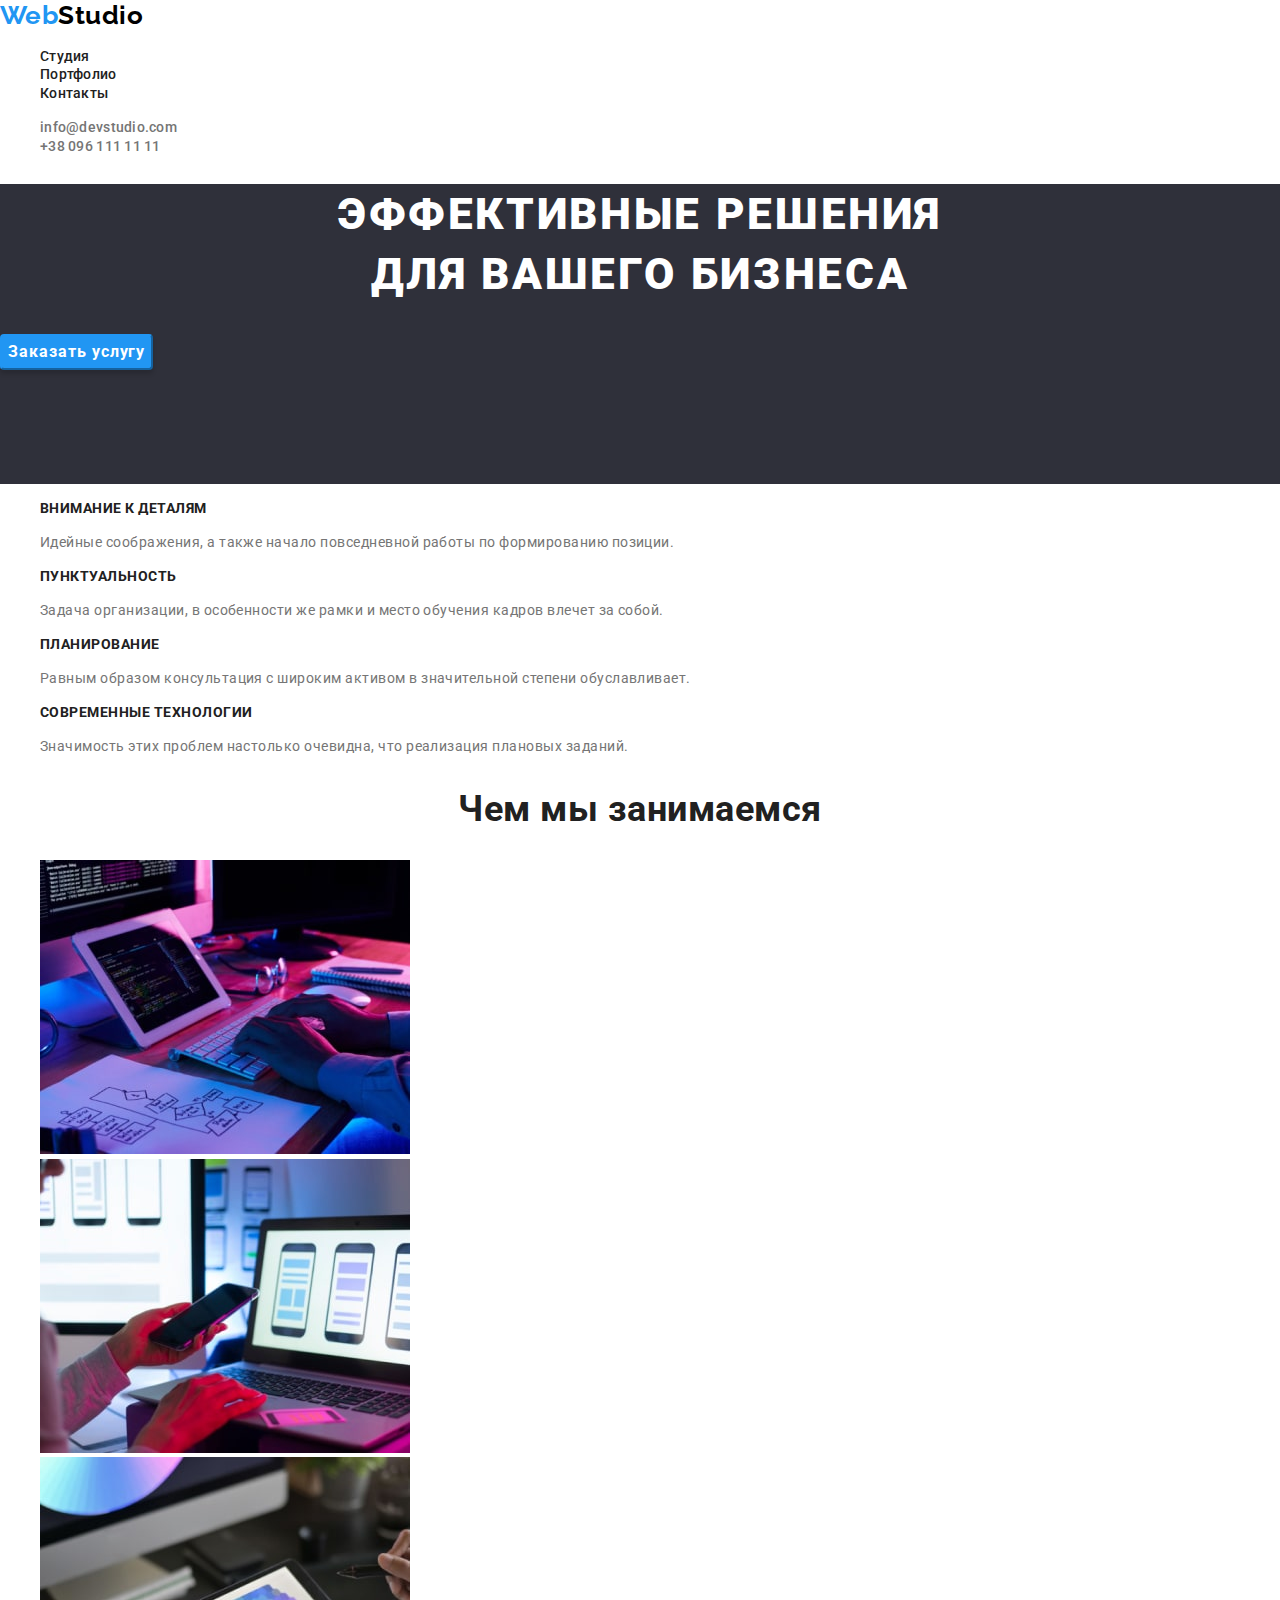
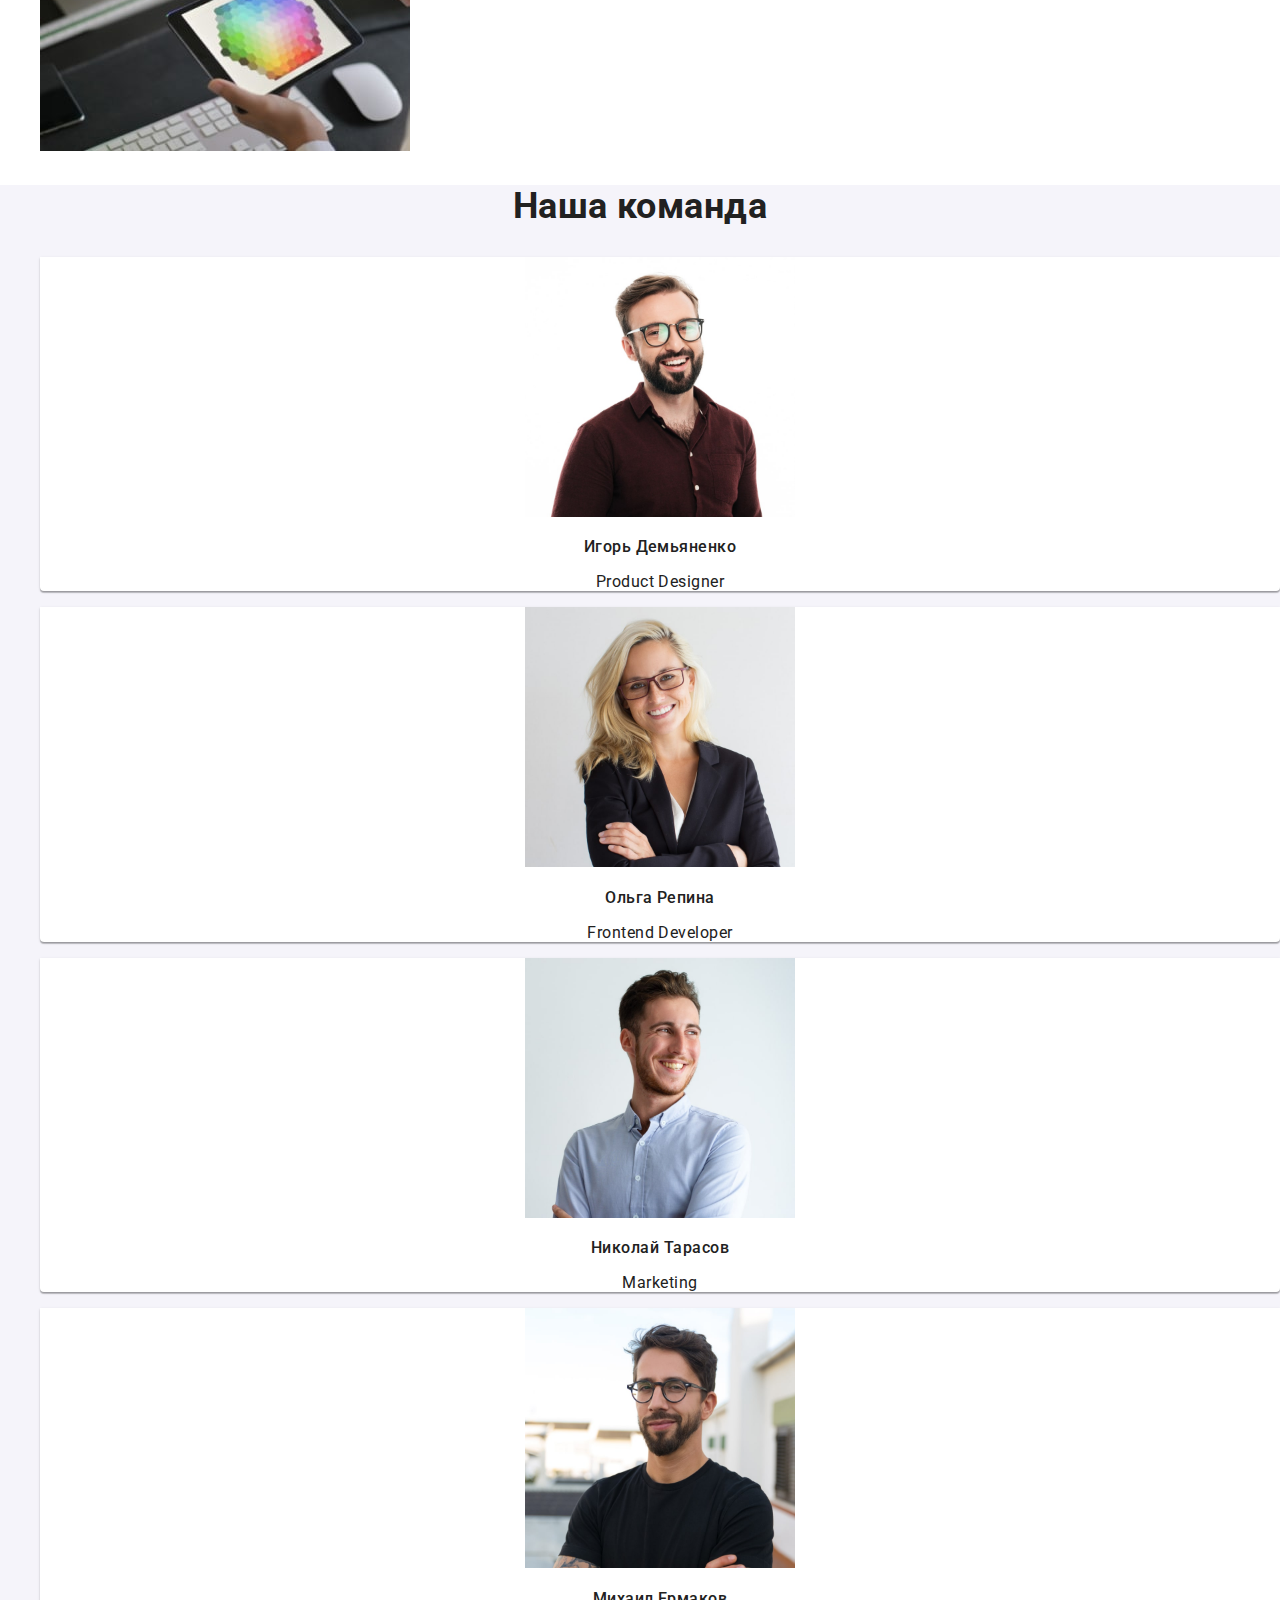
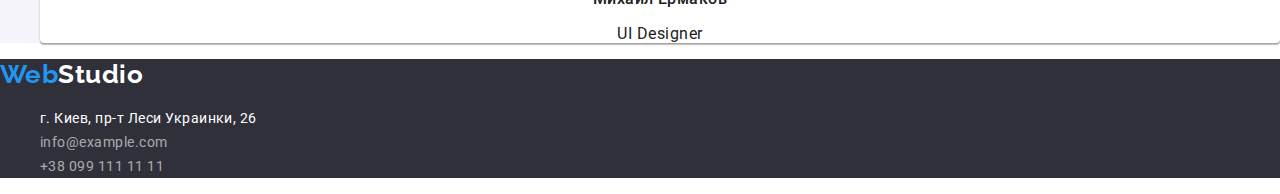
<file: index.html>
<!DOCTYPE html>
<html lang="ru">
  <head>
    <meta charset="UTF-8" />
    <meta http-equiv="X-UA-Compatible" content="IE=edge" />
    <meta name="viewport" content="width=device-width, initial-scale=1.0" />
    <title>WebStudio</title>
    <link rel="preconnect" href="https://fonts.googleapis.com" />
    <link rel="preconnect" href="https://fonts.gstatic.com" crossorigin />
    <link
      href="https://fonts.googleapis.com/css2?family=Raleway:wght@700&family=Roboto:wght@400;500;700;900&display=swap"
      rel="stylesheet"
    />
    <link rel="stylesheet" href="https://cdnjs.cloudflare.com/ajax/libs/modern-normalize/1.1.0/modern-normalize.min.css" />
    <link rel="stylesheet" href="./css/styles.css" />
  </head>
  <body>
    <header class="header">
      <nav class="header-navigation">
        <a class="header-logo link" href="./">Web<span class="header-logo-color">Studio</span></a>
        <ul class="header-list list">
          <li class="header-item"><a class="header-link link" href="./index.html">Студия</a></li>
          <li class="header-item"><a class="header-link link" href="./portfolio.html">Портфолио</a></li>
          <li class="header-item"><a class="header-link link" href="">Контакты</a></li>
        </ul>
      </nav>
      <div class="header-contacts">
        <ul class="header-contacts-list list">
          <li class="header-contacts-item"><a class="header-link link" href="mailto:info@devstudio.com">info@devstudio.com</a></li>
          <li class="header-contacts-item"><a class="header-link link" href="tel:+380961111111">+38 096 111 11 11</a></li>
        </ul>
      </div>
    </header>
    <main>
      <!--Hero-->
      <section class="hero">
        <h1 class="hero-title">
          Эффективные решения<br />
          для вашего бизнеса
        </h1>
        <button class="hero-button btn" type="button">Заказать услугу</button>
      </section>
      <!--Properties-->
      <section class="properties">
        <ul class="properties-list list">
          <li class="properties-item">
            <h3 class="properties-title">Внимание к деталям</h3>
            <p class="properties-text">Идейные соображения, а также начало повседневной работы по формированию позиции.</p>
          </li>
          <li class="properties-item">
            <h3 class="properties-title">Пунктуальность</h3>
            <p class="properties-text">Задача организации, в особенности же рамки и место обучения кадров влечет за собой.</p>
          </li>
          <li class="properties-item">
            <h3 class="properties-title">Планирование</h3>
            <p class="properties-text">Равным образом консультация с широким активом в значительной степени обуславливает.</p>
          </li>
          <li class="properties-item">
            <h3 class="properties-title">Современные технологии</h3>
            <p class="properties-text">Значимость этих проблем настолько очевидна, что реализация плановых заданий.</p>
          </li>
        </ul>
      </section>
      <section class="activities">
        <h2 class="activities-title">Чем мы занимаемся</h2>
        <ul class="activities-list list">
          <li class="activities-item"><img src="./images/box/box-1.jpg" alt="Кодим" width="370" height="294" /></li>
          <li class="activities-item"><img src="./images/box/box-2.jpg" alt="Разрабатываем дизайн" width="370" height="294" /></li>
          <li class="activities-item"><img src="./images/box/box-3.jpg" alt="Подбираем цвета" width="370" height="294" /></li>
        </ul>
      </section>
      <!--Our Team-->
      <section class="team">
        <h2 class="team-title">Наша команда</h2>
        <ul class="team-list list">
          <li class="team-item">
            <img src="./images/team/team-1.jpg" alt="Продакт-дизайнер" width="270" height="260" />
            <h3 class="team-item-title">Игорь Демьяненко</h3>
            <p class="team-item-text" lang="en">Product Designer</p>
          </li>
          <li class="team-item">
            <img src="./images/team/team-2.jpg" alt="Фронтенд-разработчик" width="270" height="260" />
            <h3 class="team-item-title">Ольга Репина</h3>
            <p class="team-item-text" lang="en">Frontend Developer</p>
          </li>
          <li class="team-item">
            <img src="./images/team/team-3.jpg" alt="Маркетолог" width="270" height="260" />
            <h3 class="team-item-title">Николай Тарасов</h3>
            <p class="team-item-text" lang="en">Marketing</p>
          </li>
          <li class="team-item">
            <img src="./images/team/team-4.jpg" alt="UI-дизайнер" width="270" height="260" />
            <h3 class="team-item-title">Михаил Ермаков</h3>
            <p class="team-item-text" lang="en">UI Designer</p>
          </li>
        </ul>
      </section>
    </main>
    <footer class="footer">
      <a class="footer-logo link" href="./">Web<span class="footer-logo-color">Studio</span></a>
      <address>
        <ul class="footer-list list">
          <li class="footer-item">
            <a class="footer-address-link link" href="https://goo.gl/maps/3LUnKY4PxrstJrv1A" target="_blank" rel="noopener noreferrer">
              г. Киев, пр-т Леси Украинки, 26
            </a>
          </li>
          <li class="footer-item">
            <a class="footer-link link" href="mailto:info@example.com">info@example.com</a>
          </li>
          <li class="footer-item">
            <a class="footer-link link" href="tel:+380991111111">+38 099 111 11 11</a>
          </li>
        </ul>
      </address>
    </footer>
  </body>
</html>
</file>
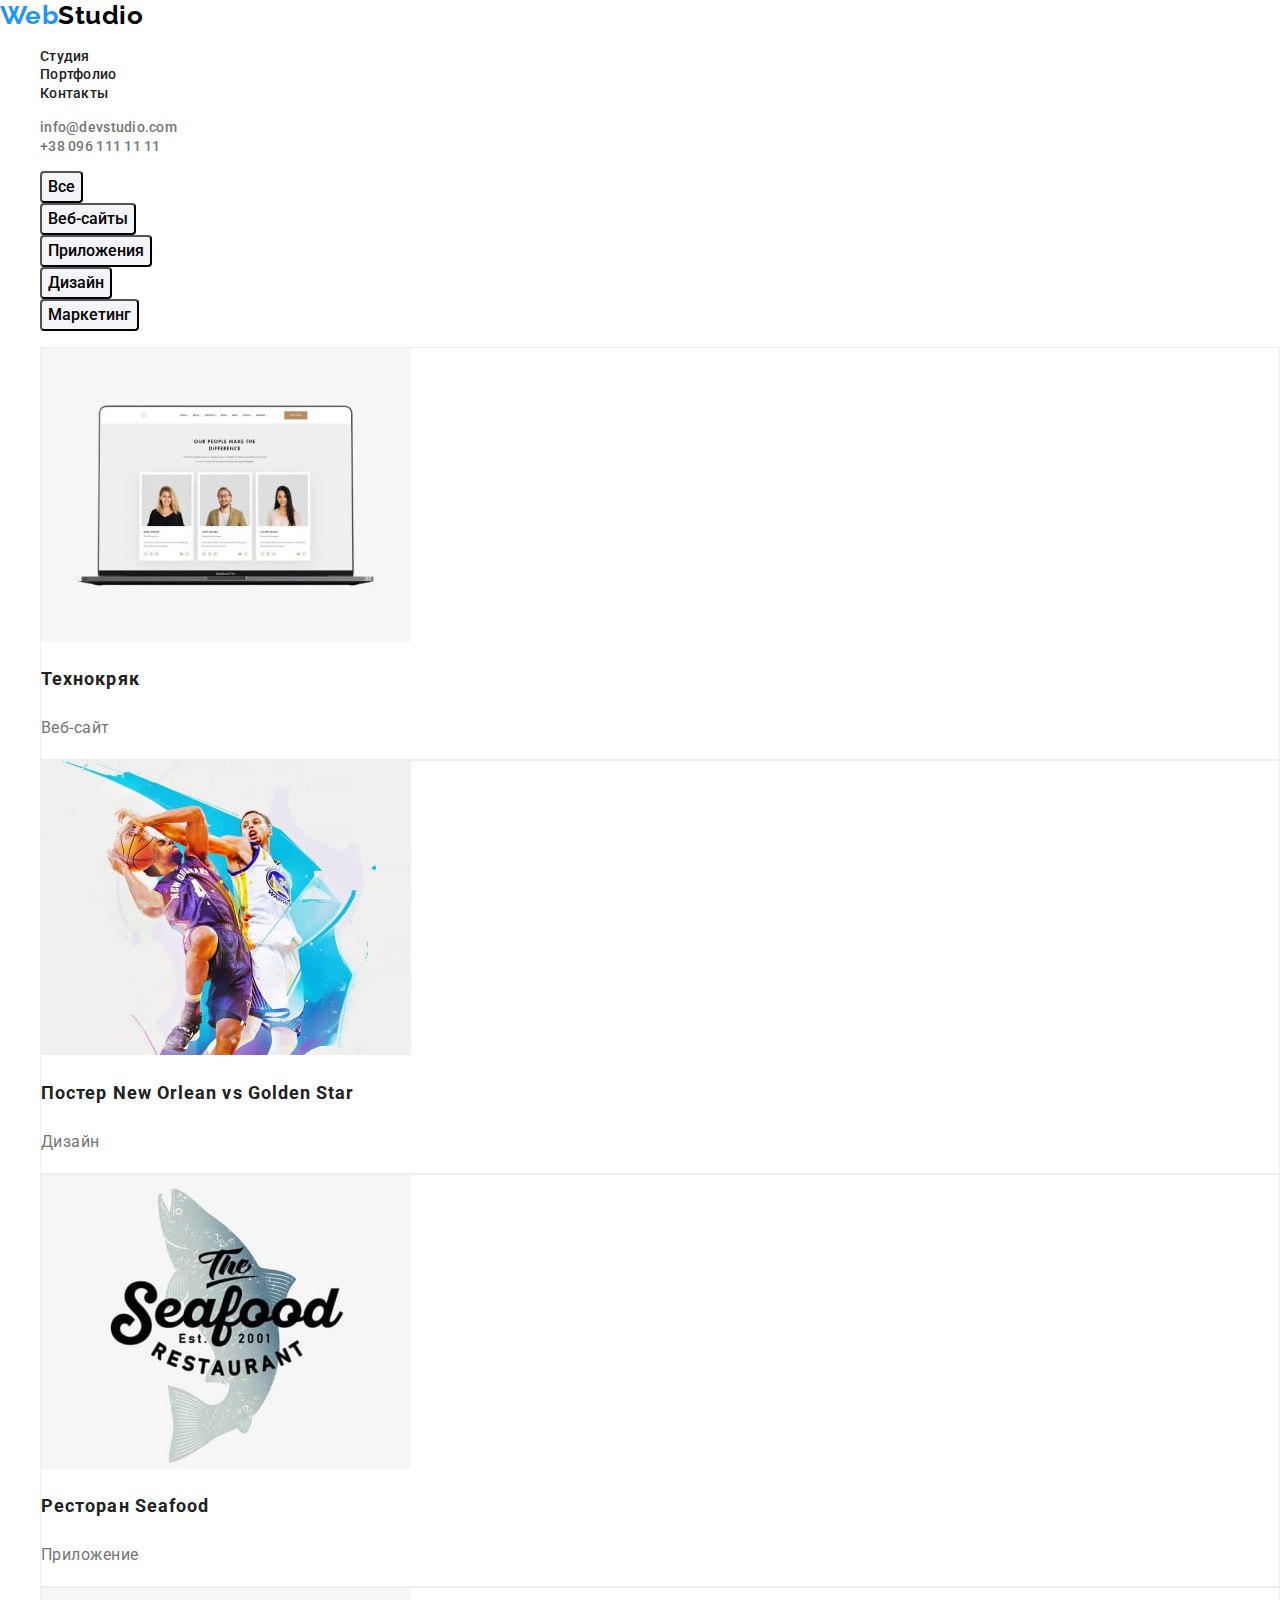
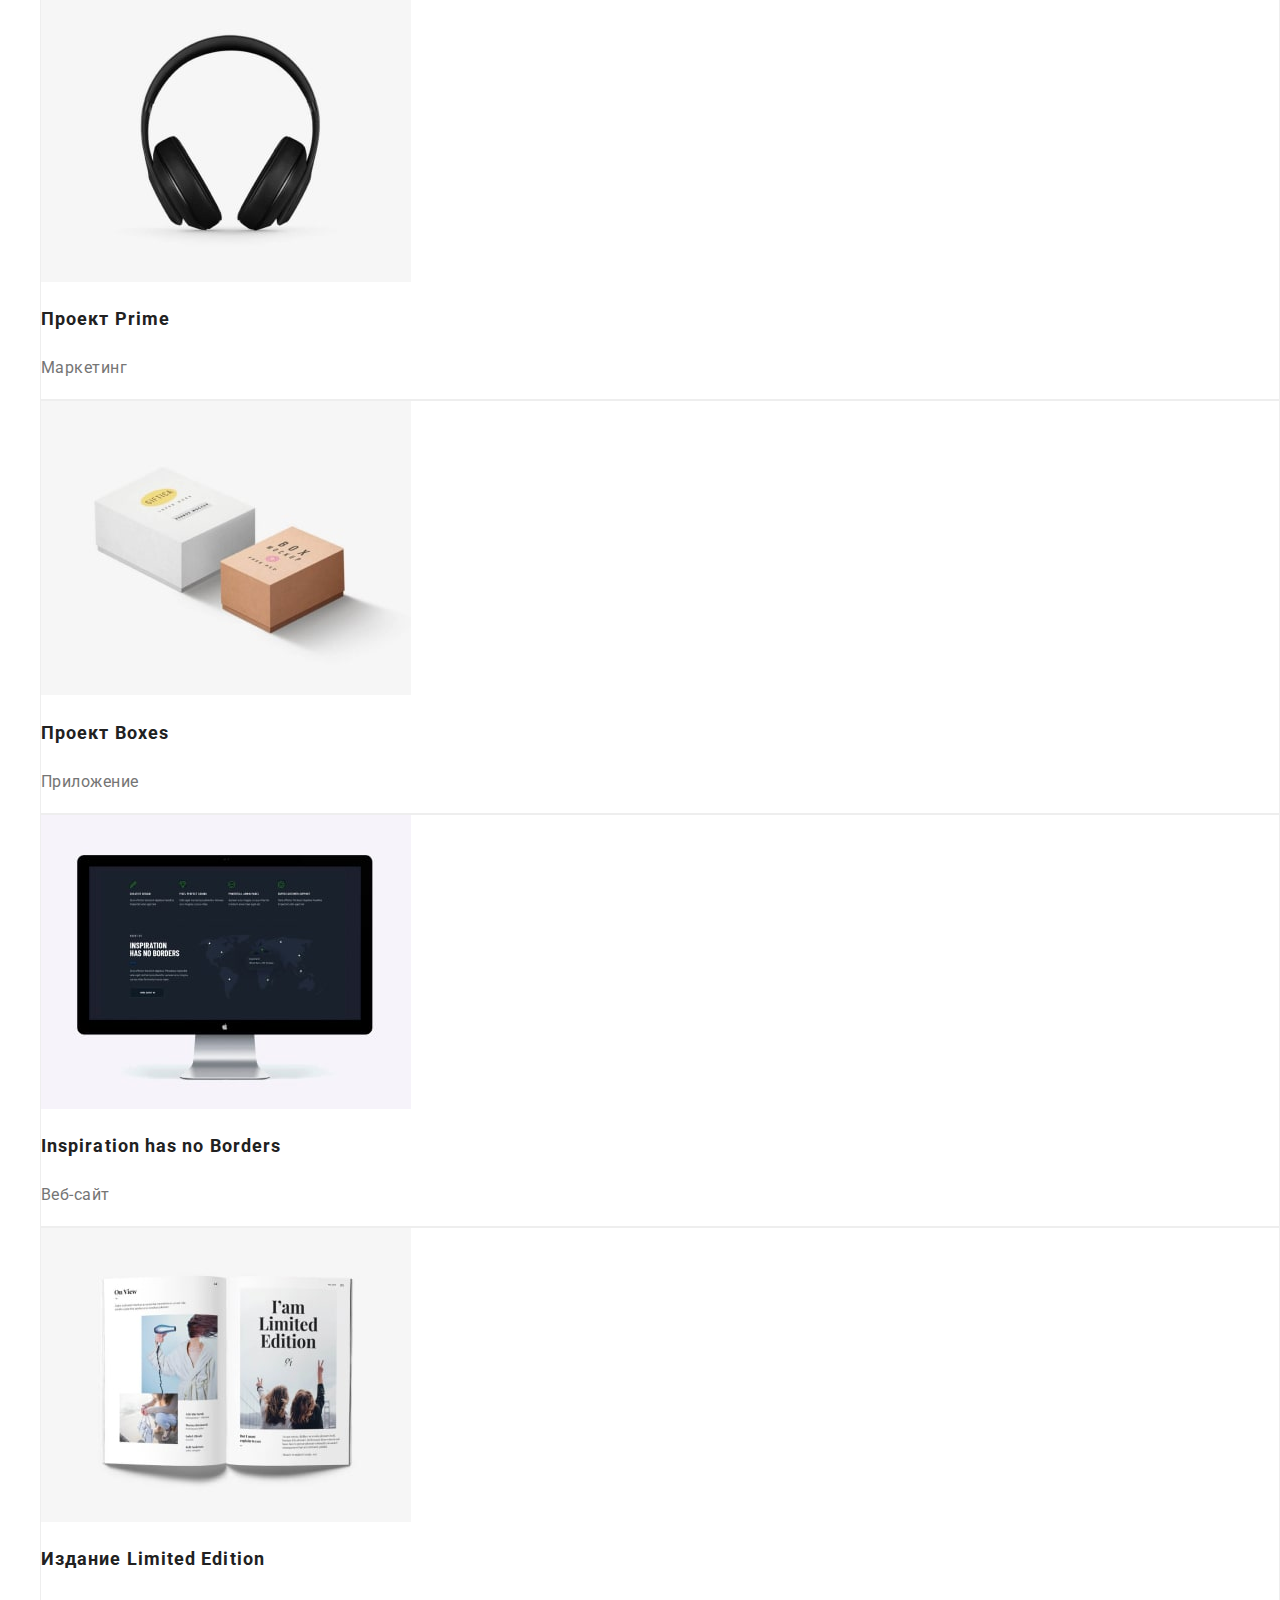
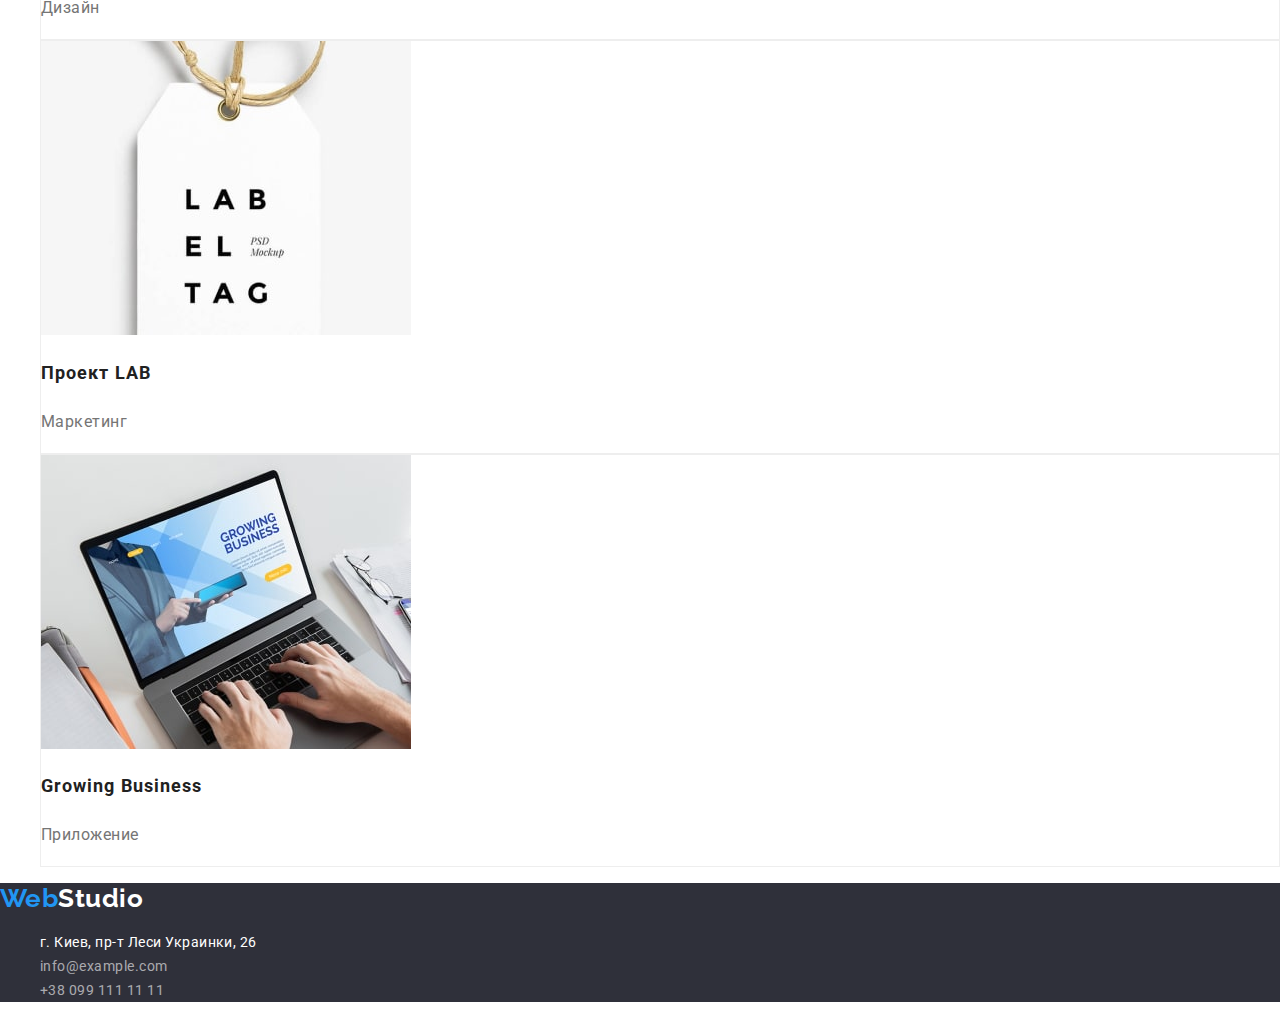
<file: portfolio.html>
<!DOCTYPE html>
<html lang="ru">
  <head>
    <meta charset="UTF-8" />
    <meta http-equiv="X-UA-Compatible" content="IE=edge" />
    <meta name="viewport" content="width=device-width, initial-scale=1.0" />
    <title>Portfolio</title>
    <link rel="preconnect" href="https://fonts.googleapis.com" />
    <link rel="preconnect" href="https://fonts.gstatic.com" crossorigin />
    <link href="https://fonts.googleapis.com/css2?family=Raleway:wght@700&family=Roboto:wght@400;500;700&display=swap" rel="stylesheet" />
    <link rel="stylesheet" href="https://cdnjs.cloudflare.com/ajax/libs/modern-normalize/1.1.0/modern-normalize.min.css" />
    <link rel="stylesheet" href="./css/styles.css" />
  </head>
  <body>
    <header class="header">
      <nav class="header-navigation">
        <a class="header-logo link" href="./">Web<span class="header-logo-color">Studio</span></a>
        <ul class="header-list list">
          <li class="header-item"><a class="header-link link" href="./index.html">Студия</a></li>
          <li class="header-item"><a class="header-link link" href="./portfolio.html">Портфолио</a></li>
          <li class="header-item"><a class="header-link link" href="">Контакты</a></li>
        </ul>
      </nav>
      <div class="header-contacts">
        <ul class="header-contacts-list list">
          <li class="header-contacts-item"><a class="header-link link" href="mailto:info@devstudio.com">info@devstudio.com</a></li>
          <li class="header-contacts-item"><a class="header-link link" href="tel:+380961111111">+38 096 111 11 11</a></li>
        </ul>
      </div>
    </header>
    <main>
      <!-- Projects -->
      <section class="projects">
        <div class="projects-filter">
          <ul class="projects-filter-list list">
            <li class="projects-filter-item"><button class="projects-filter-button btn" type="button">Все</button></li>
            <li class="projects-filter-item"><button class="projects-filter-button btn" type="button">Веб-сайты</button></li>
            <li class="projects-filter-item"><button class="projects-filter-button btn" type="button">Приложения</button></li>
            <li class="projects-filter-item"><button class="projects-filter-button btn" type="button">Дизайн</button></li>
            <li class="projects-filter-item"><button class="projects-filter-button btn" type="button">Маркетинг</button></li>
          </ul>
        </div>
        <div class="projects-articles">
          <ul class="projects-articles-list list">
            <li class="projects-articles-item">
              <img src="./images/portfolio/project-1.jpg" alt="Технокряк" width="370" height="294" />
              <h2 class="projects-articles-title">Технокряк</h2>
              <p class="projects-articles-text">Веб-сайт</p>
            </li>
            <li class="projects-articles-item">
              <img src="./images/portfolio/project-2.jpg" alt="Постер New Orlean vs Golden Star" width="370" height="294" />
              <h2 class="projects-articles-title">Постер <span lang="en">New Orlean vs Golden Star</span></h2>
              <p class="projects-articles-text">Дизайн</p>
            </li>
            <li class="projects-articles-item">
              <img src="./images/portfolio/project-3.jpg" alt="Ресторан Seafood" width="370" height="294" />
              <h2 class="projects-articles-title">Ресторан <span lang="en">Seafood</span></h2>
              <p class="projects-articles-text">Приложение</p>
            </li>
            <li class="projects-articles-item">
              <img src="./images/portfolio/project-4.jpg" alt="Проект Prime" width="370" height="294" />
              <h2 class="projects-articles-title">Проект <span lang="en">Prime</span></h2>
              <p class="projects-articles-text">Маркетинг</p>
            </li>
            <li class="projects-articles-item">
              <img src="./images/portfolio/project-5.jpg" alt="Проект Boxes" width="370" height="294" />
              <h2 class="projects-articles-title">Проект <span lang="en">Boxes</span></h2>
              <p class="projects-articles-text">Приложение</p>
            </li>
            <li class="projects-articles-item">
              <img src="./images/portfolio/project-6.jpg" alt="Inspiration has no Borders" width="370" height="294" />
              <h2 class="projects-articles-title" lang="en">Inspiration has no Borders</h2>
              <p class="projects-articles-text">Веб-сайт</p>
            </li>
            <li class="projects-articles-item">
              <img src="./images/portfolio/project-7.jpg" alt="Издание Limited Edition" width="370" height="294" />
              <h2 class="projects-articles-title">Издание <span lang="en">Limited Edition</span></h2>
              <p class="projects-articles-text">Дизайн</p>
            </li>
            <li class="projects-articles-item">
              <img src="./images/portfolio/project-8.jpg" alt="Проект LAB" width="370" height="294" />
              <h2 class="projects-articles-title">Проект <span lang="en">LAB</span></h2>
              <p class="projects-articles-text">Маркетинг</p>
            </li>
            <li class="projects-articles-item">
              <img src="./images/portfolio/project-9.jpg" alt="Growing Business" width="370" height="294" />
              <h2 class="projects-articles-title" lang="en">Growing Business</h2>
              <p class="projects-articles-text">Приложение</p>
            </li>
          </ul>
        </div>
      </section>
    </main>
    <footer class="footer">
      <a class="footer-logo link" href="./">Web<span class="footer-logo-color">Studio</span></a>
      <address>
        <ul class="footer-list list">
          <li class="footer-item">
            <a class="footer-address-link link" href="https://goo.gl/maps/3LUnKY4PxrstJrv1A" target="_blank" rel="noopener noreferrer">
              г. Киев, пр-т Леси Украинки, 26
            </a>
          </li>
          <li class="footer-item">
            <a class="footer-link link" href="mailto:info@example.com">info@example.com</a>
          </li>
          <li class="footer-item">
            <a class="footer-link link" href="tel:+380991111111">+38 099 111 11 11</a>
          </li>
        </ul>
      </address>
    </footer>
  </body>
</html>
</file>
<file: css/styles.css>
:root {
  --main-title-color: #212121;
  --main-text-color: #757575;
  --white-color: #ffffff;
  --accent-color: #2196f3;
}

body {
  font-family: 'Roboto', 'Segoe UI', 'Arial', sans-serif;
  letter-spacing: 0.03em;
  color: var(--main-title-color);
  background-color: var(--white-color);
}

.list {
  list-style: none;
}

.link {
  text-decoration: none;
}

.btn {
  cursor: pointer;
}

/* -------------HEADER------------- */

.header-logo,
.footer-logo {
  font-family: Raleway;
  font-weight: bold;
  font-size: 26px;
  line-height: calc(31 / 26);
  color: var(--accent-color);
}

.header-logo-color {
  color: #000000;
}

.header-link {
  font-weight: 500;
  font-size: 14px;
  line-height: calc(16 / 14);
  letter-spacing: 0.02em;
  color: inherit;
}

.header-link:hover,
.header-link:focus {
  color: var(--accent-color);
}

.header-contacts-item {
  color: var(--main-text-color);
}

/* -------------HERO------------- */

.hero {
  height: 300px;
  background-color: #2f303a;
}

.hero-title {
  font-weight: 900;
  font-size: 44px;
  line-height: calc(60 / 44);
  text-align: center;
  letter-spacing: 0.06em;
  text-transform: uppercase;
  color: #ffffff;
}

.hero-button {
  box-shadow: 0px 4px 4px rgba(0, 0, 0, 0.15);
  border-radius: 4px;
  border-color: var(--accent-color);
  font-weight: bold;
  font-size: 16px;
  line-height: 1.875;
  text-align: center;
  letter-spacing: 0.06em;
  color: var(--white-color);
  background-color: var(--accent-color);
}

.hero-button:hover,
.hero-button:focus {
  background-color: #188ce8;
}

/* -------------Properties------------- */

.properties-title {
  font-weight: bold;
  font-size: 14px;
  line-height: calc(16 / 14);
  text-transform: uppercase;
}

.properties-text {
  font-size: 14px;
  line-height: calc(24 / 14);
  color: var(--main-text-color);
}

.activities-title {
  font-weight: bold;
  font-size: 36px;
  line-height: calc(42 / 36);
  text-align: center;
}
/* -------------Team------------- */

.team {
  text-align: center;
  background-color: #f5f4fa;
}

.team-title {
  font-weight: bold;
  font-size: 36px;
  line-height: calc(42 / 36);
}

.team-item {
  box-shadow: 0px 1px 3px rgba(0, 0, 0, 0.12), 0px 1px 1px rgba(0, 0, 0, 0.14), 0px 2px 1px rgba(0, 0, 0, 0.2);
  border-radius: 0px 0px 4px 4px;
  background: var(--white-color);
}

.team-item-title {
  font-weight: 500;
  font-size: 16px;
  line-height: 1.1875;
}

.team-item-text {
  font-size: 16px;
  line-height: 1.1875;
}

/* -------------Projects------------- */

.projects-filter-button {
  border-radius: 4px;
  font-weight: 500;
  font-size: 16px;
  line-height: 1.625;
  text-align: center;
  background-color: #f5f4fa;
}

.projects-filter-button:hover,
.projects-filter-button:focus {
  box-shadow: 0px 3px 1px rgba(0, 0, 0, 0.1), 0px 1px 2px rgba(0, 0, 0, 0.08), 0px 2px 2px rgba(0, 0, 0, 0.12);
  background-color: var(--accent-color);
  color: var(--white-color);
}

.projects-articles-item {
  border: 1px solid #eeeeee;
}

.projects-articles-title {
  font-weight: bold;
  font-size: 18px;
  line-height: 2;
  letter-spacing: 0.06em;
}
.projects-articles-text {
  font-size: 16px;
  line-height: 1.875;
  color: var(--main-text-color);
}
/* -------------FOOTER------------- */

.footer {
  background-color: #2f303a;
}

.footer-logo-color {
  color: var(--white-color);
}

.footer-list {
  font-style: normal;
}

.footer-link {
  font-size: 14px;
  line-height: calc(24 / 14);
  color: rgba(255, 255, 255, 0.6);
}

.footer-address-link {
  font-size: 14px;
  line-height: calc(24 / 14);
  color: var(--white-color);
}

.footer-link:hover,
.footer-link:focus,
.footer-address-link:hover,
.footer-address-link:focus {
  color: var(--accent-color);
}
</file>
